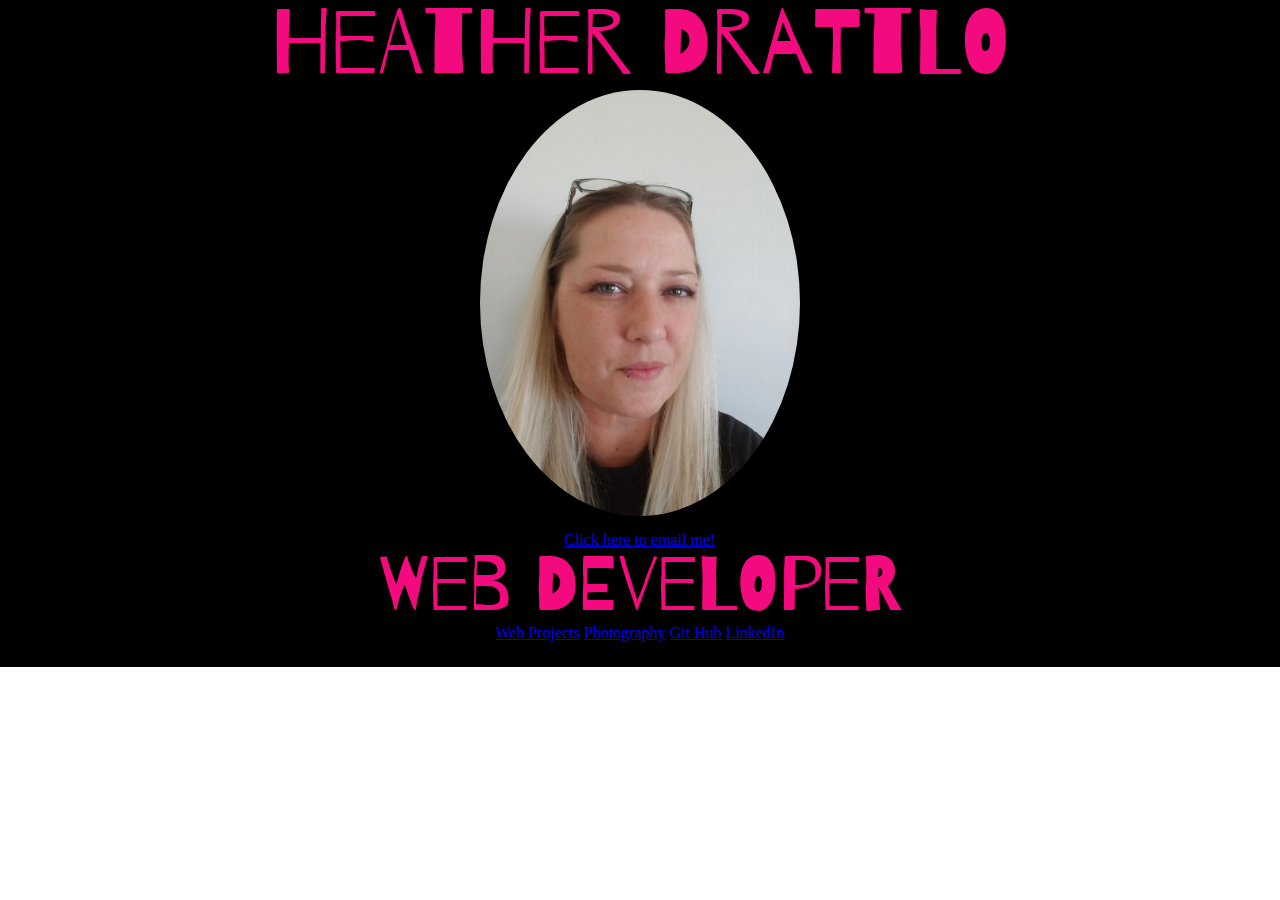
<file: home.html>
<!DOCTYPE html>
<html lang="en">

<head>
    <meta charset="UTF-8">
    <meta name="viewport" content="width=device-width, initial-scale=1.0">
    <meta http-equiv="X-UA-Compatible" content="ie=edge">
    <link href="https://fonts.googleapis.com/css?family=Barrio" rel="stylesheet">
    <link rel="stylesheet" type="text/css" href="assets/css/reset.css">
    <link rel="stylesheet" type="text/css" href="assets/css/home.css">
    <link rel="stylesheet" href="https://stackpath.bootstrapcdn.com/bootstrap/4.1.3/css/bootstrap.min.css" integrity="sha384-MCw98/SFnGE8fJT3GXwEOngsV7Zt27NXFoaoApmYm81iuXoPkFOJwJ8ERdknLPMO"
        crossorigin="anonymous">
    <link rel="stylesheet" href="https://cdn.jsdelivr.net/npm/animate.css@3.5.2/animate.min.css">

    <title>Heather Drattlo Home</title>

</head>

<body>
        <div class="container">


                <div class="animated zoomInDown slower delay-5s"><div class="name"> Heather Drattlo</div></div>
            <div class="animated zoomIn slower delay-5s"> <img src="assets/images/profile.jpg"></div>
            <br>
            <h4><a href="mailto:hdrattlo88@yahoo.com" target="_top">Click here to email me!</a></h4>
            <div class="title"><div class="animated zoomInUp slower delay-1s"> Web Developer</div></div>
            <div class="buttons">
                <a href="web.html"  class="btn btn-outline-light">Web Projects</button></a>
                <a href="photos.html"  class="btn btn-outline-light">Photography</button></a>
                <a href="https://github.com/hdrattlo88"  class="btn btn-outline-light">Git Hub</button></a>
                <a href="https://www.linkedin.com/in/heather-drattlo/"  class="btn btn-outline-light">LinkedIn</button></a>
                </div>
    
    </div>

    
</body>

</html>
</file>
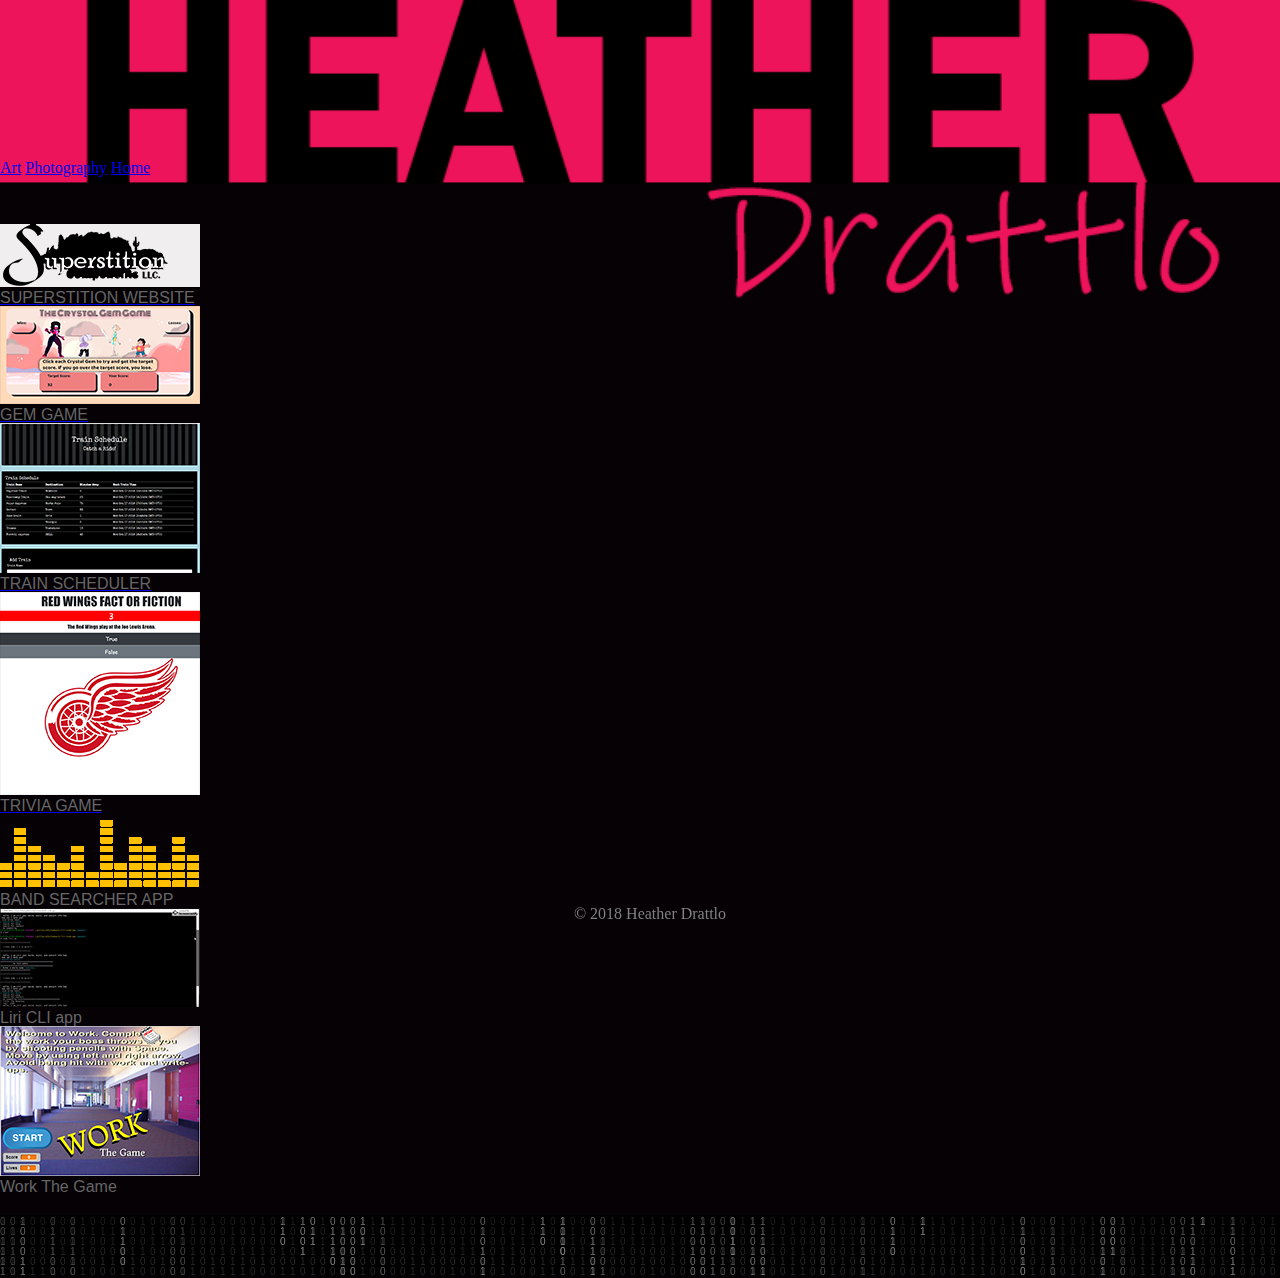
<file: portfolio.html>
<!DOCTYPE html>
<html>

<head>
    <meta charset="utf-8" />
    <meta http-equiv="X-UA-Compatible" content="IE=edge">
    <title>Heather Drattlo Web</title>
    <meta name="viewport" content="width=device-width, initial-scale=1">
    <link rel="stylesheet" type="text/css" media="screen" href="assets/css/reset.css">
    <link rel="stylesheet" href="https://stackpath.bootstrapcdn.com/bootstrap/4.1.3/css/bootstrap.min.css" integrity="sha384-MCw98/SFnGE8fJT3GXwEOngsV7Zt27NXFoaoApmYm81iuXoPkFOJwJ8ERdknLPMO"
        crossorigin="anonymous">     
    <link rel="stylesheet" type="text/css" media="screen" href="assets/css/main.css">
<link href="https://fonts.googleapis.com/css?family=Ubuntu" rel="stylesheet">

</head>

<body>

    <br>
    <br>
    <br>
    <br>
    <br>
    <br>
    <br>
    <br>
    <br>
    <br>
    <!-- beginning of body container -->

    <div class="container">
            <div class=col-md-6>
        <a href="art.html" class="btn btn-secondary btn-lg active" role="button" aria-pressed="true">Art</a>
        <a href="gallery.html" class="btn btn-secondary btn-lg active" role="button" aria-pressed="true">Photography</a>
        <a href="index.html" class="btn btn-secondary btn-lg active" role="button" aria-pressed="true">Home</a>
<br>
<br>
<br>
<br>
            </div>
        <div class="row">

            <div class=col-md-3>
                <div id="ss"> <a class="link" href="https://hdrattlo88.github.io/Superstition-Components/"><img src="assets/images/Logo1smpng.png"><p>SUPERSTITION WEBSITE</p>

                </div>
            </div>



            <div class=col-md-3>
                <div id="gem">
                    <a class="link" href="https://hdrattlo88.github.io/Unit-4-Game/"><img src="assets/images/gem.PNG"><p>GEM GAME</p>

                </div>
            </div>
           
      

        <div class=col-md-3>
                <div id="train">
                    <a class="link" href="https://hdrattlo88.github.io/Train-Scheduler/"><img src="assets/images/train.PNG"><p>TRAIN SCHEDULER</p>
                    </a>
                </div>
            </div>

            <div class=col-sm-3>
                <div id="trivia">
                    <a class="link" href="https://hdrattlo88.github.io/TrivaGame/"><img src="assets/images/trivia.PNG"><p>TRIVIA GAME</p>

                </div>
            </div>


        </div>

        <div class="row">
            <div class=col-md-3>
                <div id="band">
                    <a class="link" href="https://jwsalmon.github.io/bandSearcher"><img src="assets/images/equalizergif1.gif"></a><p>BAND SEARCHER APP</p>

                </div>
            </div>
            <div class=col-md-3>
                    <div id="liri">
                        <a class="link" href="https://youtu.be/dyyLZh1tTc4"><img src="assets/images/liri.PNG"></a><p>Liri CLI app</p>
    
                    </div>
                </div>
                    <div class = col-md-3>
                        <div id="work">
                            <a class = "link" href="https://scratch.mit.edu/projects/235720554/"><img src="assets/images/work.PNG"></a><p>Work The Game</p>
                        </div>
                    </div>
                </div>
        </div>
    </div>




</body>
    <footer>
        <br>&copy 2018 Heather Drattlo
    </footer>
    <canvas id="c"> </canvas>

    <script src="new.js"></script>
    <script src="https://code.jquery.com/jquery-3.3.1.min.js" integrity="sha256-FgpCb/KJQlLNfOu91ta32o/NMZxltwRo8QtmkMRdAu8="
        crossorigin="anonymous"></script>


</html>
</file>
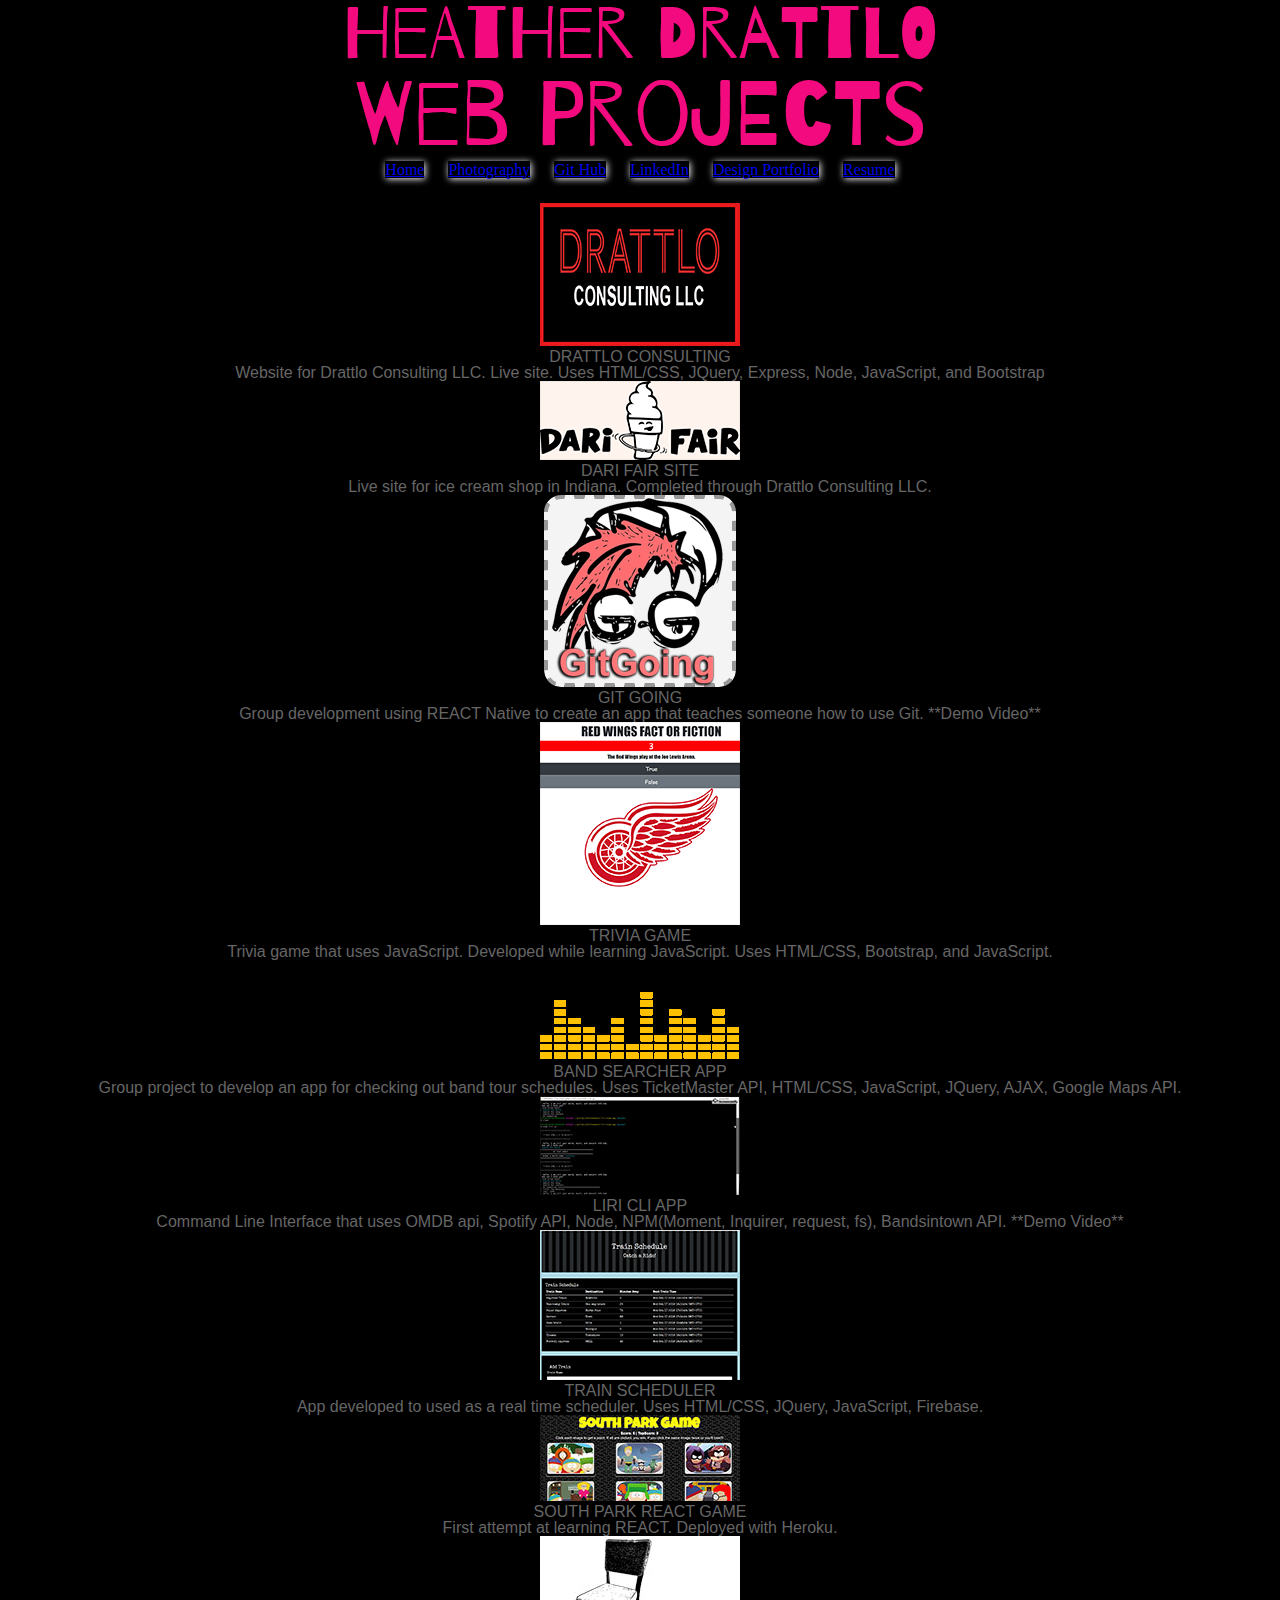
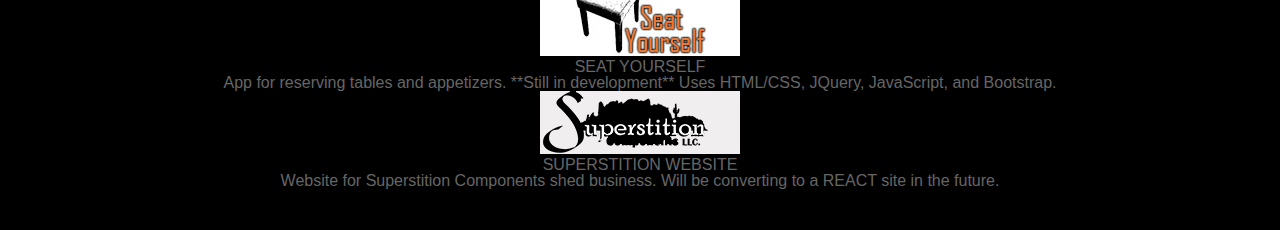
<file: web.html>
<!DOCTYPE html>
<html lang="en">

<head>
    <meta charset="UTF-8">
    <meta name="viewport" content="width=device-width, initial-scale=1.0">
    <meta http-equiv="X-UA-Compatible" content="ie=edge">
    <link href="https://fonts.googleapis.com/css?family=Barrio" rel="stylesheet">
    <link rel="stylesheet" type="text/css" href="/assets/css/reset.css">
    <link rel="stylesheet" type="text/css" href="/assets/css/gallery.css">
    <link rel="stylesheet" href="https://stackpath.bootstrapcdn.com/bootstrap/4.1.3/css/bootstrap.min.css" integrity="sha384-MCw98/SFnGE8fJT3GXwEOngsV7Zt27NXFoaoApmYm81iuXoPkFOJwJ8ERdknLPMO"
        crossorigin="anonymous">
    <link rel="stylesheet" href="https://cdn.jsdelivr.net/npm/animate.css@3.5.2/animate.min.css">

    <title>Heather Drattlo Web Projects</title>

</head>

<body>
        <div class="container">

                <div class="animated zoomInDown slower delay-5s">
                    <div class="name"> Heather Drattlo</div>
                </div>
        
                <div class="title">
                    <div class="animated zoomInUp slower delay-1s"> Web Projects</div>
                </div>
                <div class="buttons">
                    <a href="index.html" class="btn btn-outline-light" >Home</button></a>
                    <a href="photos.html"  class="btn btn-outline-light">Photography</button></a>
                    <a href="https://github.com/hdrattlo88" class="btn btn-outline-light">Git Hub</button></a>
                    <a href="https://www.linkedin.com/in/heather-drattlo/"  class="btn btn-outline-light">LinkedIn</button></a>
                    <a href="./assets/images/Heather Drattlo digital portfolio.pdf"  class="btn btn-outline-light">Design Portfolio</button></a>
                    <a href="./assets/images/Heather Drattlo Resume 12.27.18.pdf"  class="btn btn-outline-light">Resume</button></a>
                </div>
<div class="row">
       

        <div class=col-md-3>
                <div id="gem">
                    <a class="link" href="http://www.drattloconsulting.com"><img src="assets/images/dc.png"></a><p>DRATTLO CONSULTING
                        <br> Website for Drattlo Consulting LLC. Live site. Uses HTML/CSS, JQuery, Express, Node, JavaScript, and Bootstrap
                    </p>
    
                </div>
            </div>

        <div class=col-md-3>
            <div id="ss"> <a class="link" href="https://thedarifair.com"><img src="assets/images/logoAll.png"></a><p>DARI FAIR SITE
                <br> Live site for ice cream shop in Indiana. Completed through Drattlo Consulting LLC. 
            </p>

            </div>
        </div>
        <div class=col-md-3>
                <div id="gitGoing">
                    <a class="link" href="./assets/images/GitGoing.mp4"><img src="assets/images/icon.png"></a><p>GIT GOING
                        <br> Group development using REACT Native to create an app that teaches someone how to use Git. 
                        **Demo Video**
                    </p>
    
                </div>
            </div>
        

        <div class=col-sm-3>
            <div id="trivia">
                <a class="link" href="https://hdrattlo88.github.io/TrivaGame/"><img src="assets/images/trivia.PNG"></a><p>TRIVIA GAME
                    <br> Trivia game that uses JavaScript. Developed while learning JavaScript. Uses HTML/CSS, Bootstrap, and JavaScript.
                </p>

            </div>
        </div>


    </div>

    <div class="row">
        <div class=col-md-3>
            <div id="band">
                <a class="link" href="https://jwsalmon.github.io/bandSearcher"><img src="assets/images/equalizergif1.gif"></a><p>BAND SEARCHER APP
                    <br> Group project to develop an app for checking out band tour schedules. Uses TicketMaster API, HTML/CSS, JavaScript, JQuery, AJAX, Google Maps API.
                </p>

            </div>
        </div>
        <div class=col-md-3>
                <div id="liri">
                    <a class="link" href="https://youtu.be/dyyLZh1tTc4"><img src="assets/images/liri.PNG"></a><p>LIRI CLI APP
                        <br> Command Line Interface that uses OMDB api, Spotify API, Node, NPM(Moment, Inquirer, request, fs), Bandsintown API.
                        **Demo Video**
                    </p>

                </div>
            </div>
            <div class=col-md-3>
                    <div id="train">
                        <a class="link" href="https://hdrattlo88.github.io/Train-Scheduler/"><img src="assets/images/train.PNG"></a><p>TRAIN SCHEDULER
                            <br> App developed to used as a real time scheduler. Uses HTML/CSS, JQuery, JavaScript, Firebase.
                        </p>
                        
                    </div>
                </div>
                <div class = col-md-3>
                        <div id="work">
                            <a class = "link" href="https://secret-lake-26524.herokuapp.com/"><img src="assets/images/SouthParkGame.JPG"></a><p>SOUTH PARK REACT GAME
                                <br> First attempt at learning REACT. Deployed with Heroku. 
                            </p>
                        </div>
                    </div>

                    <div class="row">
                            <div class = col-md-4>
                                    <div id="work">
                                        <a class = "link" href="https://aqueous-brook-72578.herokuapp.com/"><img src="assets/images/SeatYourselfsm.jpg" ></a><p>SEAT YOURSELF
                                           <br> App for reserving tables and appetizers. **Still in development** Uses HTML/CSS, JQuery, JavaScript, and Bootstrap.
                                        </p>
                                    </div>
                                </div>
                                <div class=col-md-3>
                                    <div id="ss"> <a class="link" href="https://hdrattlo88.github.io/Superstition-Components/"><img src="assets/images/Logo1smpng.png"></a><p>SUPERSTITION WEBSITE
                                        <br> Website for Superstition Components shed business. Will be converting to a REACT site in the future. 
                                    </p>
                        
                                    </div>
                                </div>s
                            </div>
                        
            </div>
    </div>
    </body>
    </html>
</file>
<file: assets/css/home.css>
.container {
    background-color:black;
    text-align: center;
   
}

/* use this to determine full screen desktop view */
img {
    align-items: center;
    width: 25%;
    height: auto;
    border-radius: 50%;
    display: block;
    margin-left: auto;
    margin-right: auto;
    z-index: 1;
}

.name {
    font-family: 'Barrio', cursive;
    color: rgb(243, 10, 126);
    font-size: 7vw;
    
}
.title{
    font-family: 'Barrio', cursive;
    color: rgb(243, 10, 126);
    font-size: 6vw;
    display: block;
   
}
.buttons{
   display: inline-block;
   margin-bottom: 2%;
}


/* // Small devices (landscape phones, 576px and up) */
/* @media (min-width: 320px) { 
    img{
        margin-top: 10%;
        width: 25%;
        height: auto;
        border-radius: 50%;
       margin-left: 10%;
       margin-bottom: 10%;
     }
     h1{
        font-family: 'Barrio', cursive;
        color: rgb(243, 10, 126);
    }
 }
@media (min-width: 576px) { 
    img{
        margin-top: 10%;
        width: 25%;
        height: auto;
        border-radius: 50%;
       margin-left: 10%;
       margin-bottom: 10%;
     }
     h1{
        font-family: 'Barrio', cursive;
        color: rgb(243, 10, 126);
    }
 }

/* // Medium devices (tablets, 768px and up) */
/* @media (min-width: 768px) { 
    img{
        margin-top: 10%;
        width: 25%;
        height: auto;
        border-radius: 50%;
       margin-left: 10%;
       margin-bottom: 10%;
     }
     h1{
        font-family: 'Barrio', cursive;
        color: rgb(243, 10, 126);
    }
 } */

/* // Large devices (desktops, 992px and up) */
/* @media (min-width: 992px) { 
    img{
        margin-top: 10%;
        width: 25%;
        height: auto;
        border-radius: 50%;
       margin-left: 10%;
       margin-bottom: 10%;
     }
     h1{
        font-family: 'Barrio', cursive;
        color: rgb(243, 10, 126);
    }
 } */

/* // Extra large devices (large desktops, 1200px and up) */
/* @media (min-width: 1200px) { 
    img{
        margin-top: 10%;
        width: 25%;
        height: auto;
        border-radius: 50%;
       margin-left: 15%;
       margin-bottom: 10%;
     }
     h1{
        font-family: 'Barrio', cursive;
         color: rgb(243, 10, 126);
     }
}  */

/* this is where the bg stuff starts */
</file>
<file: assets/css/main.css>
/* CSS for web portfolio page */

body{
    background-image: url("../images/BG.png");
    background-repeat: no-repeat;
    background-size: 100%;
    background-color: black;
}

p{
    font-family: Arial, Helvetica, sans-serif;
    color: #666666;
    text-align: left;
    text-decoration: none;
    
}
p:hover{
    color: rgb(233, 8, 121);
    text-decoration: none;
    font-family: 'Ubuntu', sans-serif;
}

footer {
    position:sticky;
    text-align: center;
    bottom:0;
    width:100%;
    height:0px;   
    color:gray;
    padding: 10px;
   
 }
 a:hover{
     text-decoration: none;
 }
</file>
<file: assets/css/gallery.css>
@import url('https://fonts.googleapis.com/css?family=Open+Sans:300');


* {
  margin: 0;
  padding: 0;
  box-sizing: border-box;

}

/* body {
  font: 14px/1 'Open Sans', sans-serif;
  color: #555;
  background: rgb(233, 8, 121);
} */

.gallery {
  display: block;
  width: 65%;
  margin: 0 auto;
  padding: 5px;
  background: rgb(29, 28, 28);
  box-shadow: 0 1px 2px rgba(0,0,0,.3);
}

.gallery > div {
  position: relative;
  float: left;
  padding: 5px;
}

.gallery > div > img {
  display: block;
  width: 200px;
  transition: .1s transform;
  transform: translateZ(0); /* hack */
}

.gallery > div:hover {
  z-index: 1;
}

.gallery > div:hover > img {
  transform: scale(1.7,1.7);
  transition: .3s transform;
}

.cf:before, .cf:after {
  display: table;
  content: "";
  line-height: 0;
}

.cf:after {
  clear: both;
}

.name {
  font-family: 'Barrio', cursive;
  color: rgb(243, 10, 126);
  font-size: 72px;
  
}
.title{
  font-family: 'Barrio', cursive;
  color: rgb(243, 10, 126);
  font-size: 7vw;
  display: block;
 
}
.buttons {
  display: inline-block;
  margin-bottom: 2%; 
}
.btn-outline-light{
margin:10px;
box-shadow: 1px 1px 7px  white;
}
.container {
  background-color:black;
  text-align: center;
}

body{
  background-color: black;
}
p:hover{
  color: rgb(233, 8, 121);
  text-decoration: none;
  font-family: 'Ubuntu', sans-serif;
}
a:hover{
  text-decoration: none;
}
p{
  font-family: Arial, Helvetica, sans-serif;
  color: #666666;
  text-align: center;
  text-decoration: none;
  
}


.row{
  margin-bottom: 2%;

}
</file>
